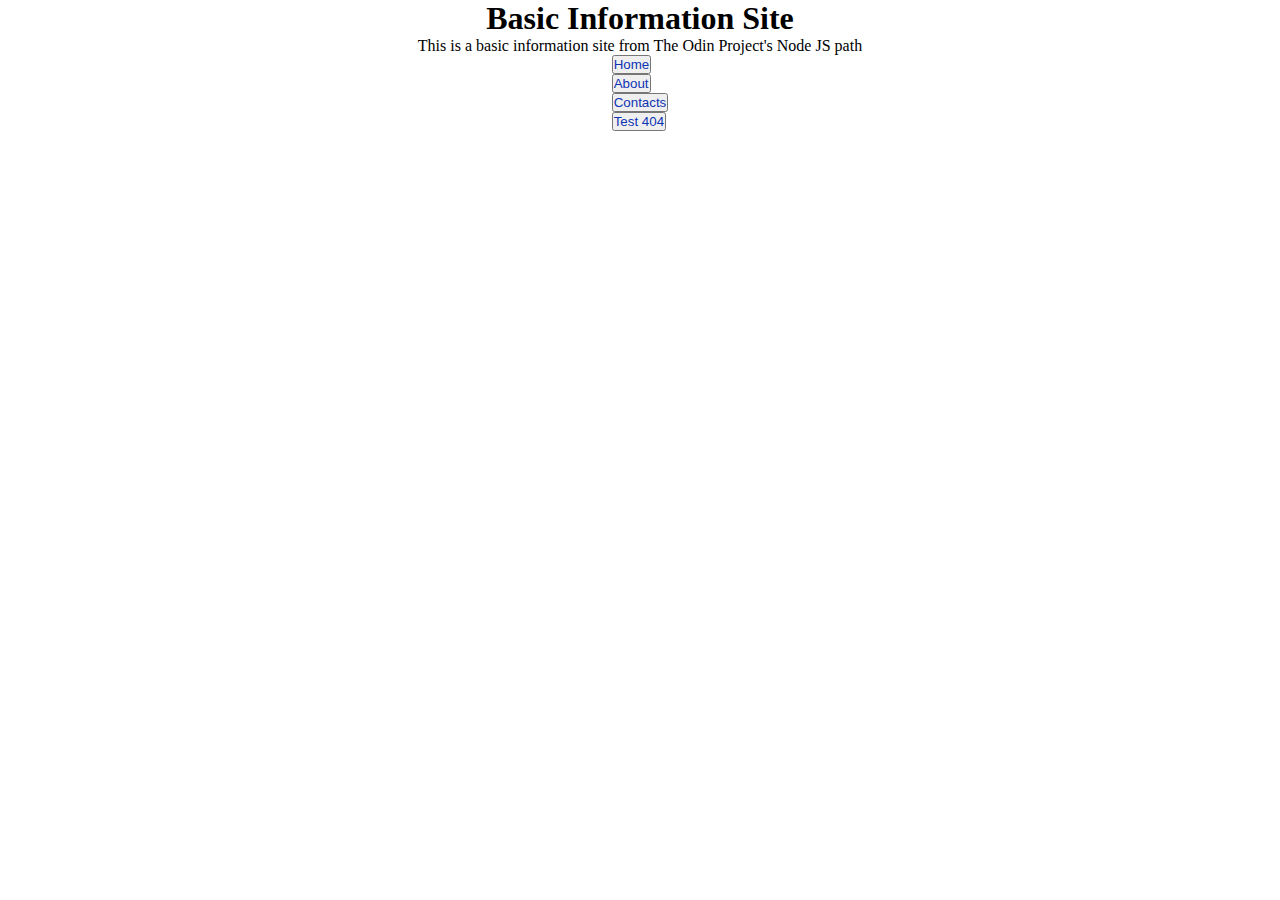
<file: index.html>
<!DOCTYPE html>
<html lang="en">
<head>
    <meta charset="UTF-8">
    <meta http-equiv="X-UA-Compatible" content="IE=edge">
    <meta name="viewport" content="width=device-width, initial-scale=1.0">
    <style>
        * {
            margin: 0;
            padding: 0;
            box-sizing: border-box;
        }

        .main {
            display: flex;
            flex-direction: column;
            justify-content: center;
            align-items: center;
        }

        a { 
            text-decoration: none;
            color: white;
            margin: 15px;
        }

        button {
            color: rgb(14, 52, 179);
        }
    </style>

    <title>Document</title>
</head>
<body>
   <div class="main">
    <div>
        <h1>Basic Information Site</h1>
    </div>

    <div>
        <p>This is a basic information site from The Odin Project's Node JS path</p>
    </div>

    <div>
        <p><a href="./index.html"><button>Home</button></a></p>
        <p><a href="./about.html"><button>About</button></a></p>
        <p><a href="./contact-me.html"><button>Contacts</button></a></p>
        <p><a href="./404.html"><button>Test 404</button></a></p>
    </div>
</div>
</body>
</html>
</file>
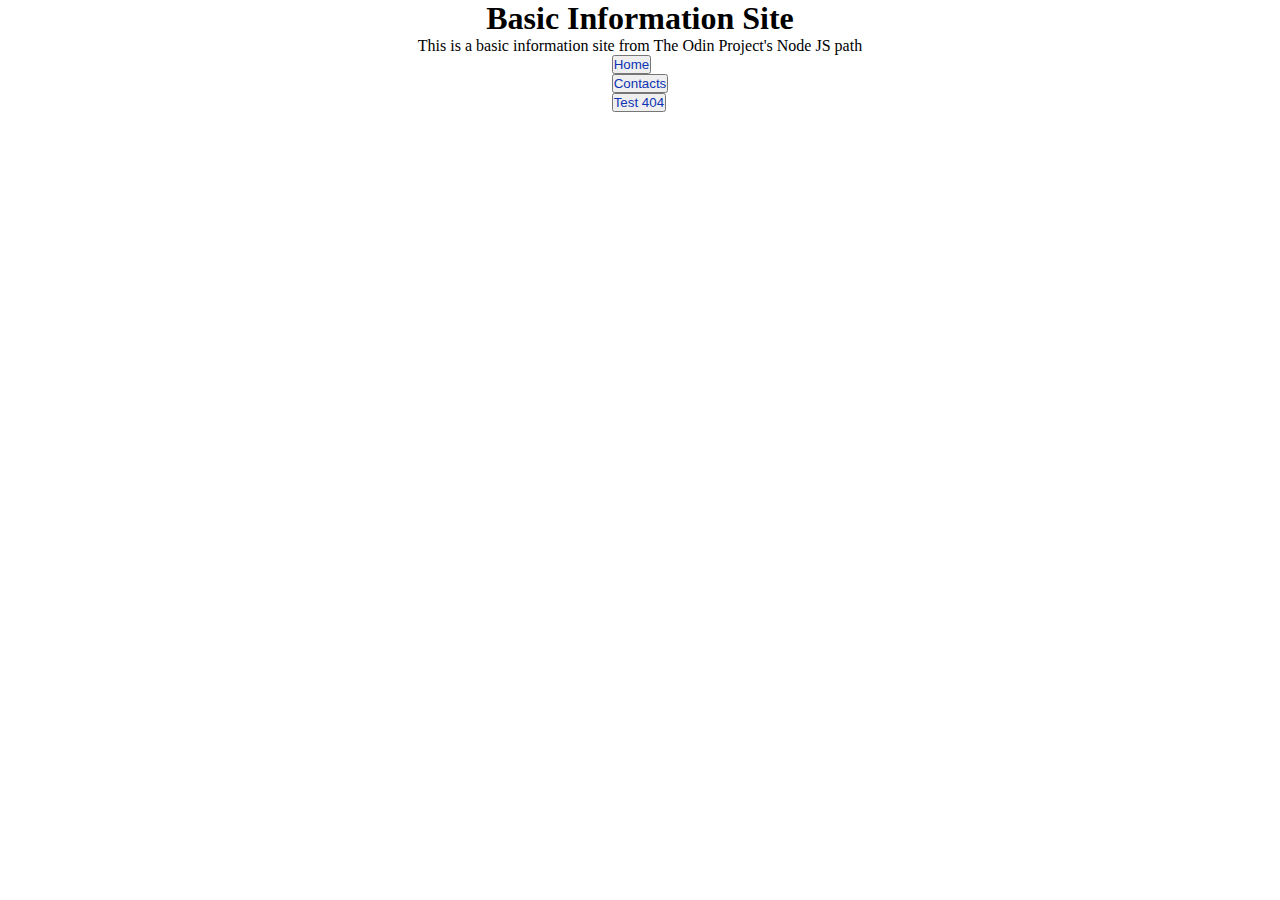
<file: about.html>
<!DOCTYPE html>
<html lang="en">
<head>
    <meta charset="UTF-8">
    <meta http-equiv="X-UA-Compatible" content="IE=edge">
    <meta name="viewport" content="width=device-width, initial-scale=1.0">
    <style>
        * {
            margin: 0;
            padding: 0;
            box-sizing: border-box;
        }

        .main {
            display: flex;
            flex-direction: column;
            justify-content: center;
            align-items: center;
        }

        a { 
            text-decoration: none;
            color: white;
            margin: 15px;
        }

        button {
            color: rgb(14, 52, 179);
        }
    </style>

    <title>Document</title>
</head>
<body>
    <div class="main">
        <div>
            <h1>Basic Information Site</h1>
        </div>

        <div>
            <p>This is a basic information site from The Odin Project's Node JS path</p>
        </div>

        <div>
            <p><a href="./index.html"><button>Home</button></a></p>
            <p><a href="./contact-me.html"><button>Contacts</button></a></p>
            <p><a href="./404.html"><button>Test 404</button></a></p>
        </div>
    </div>
</body>
</html>
</file>
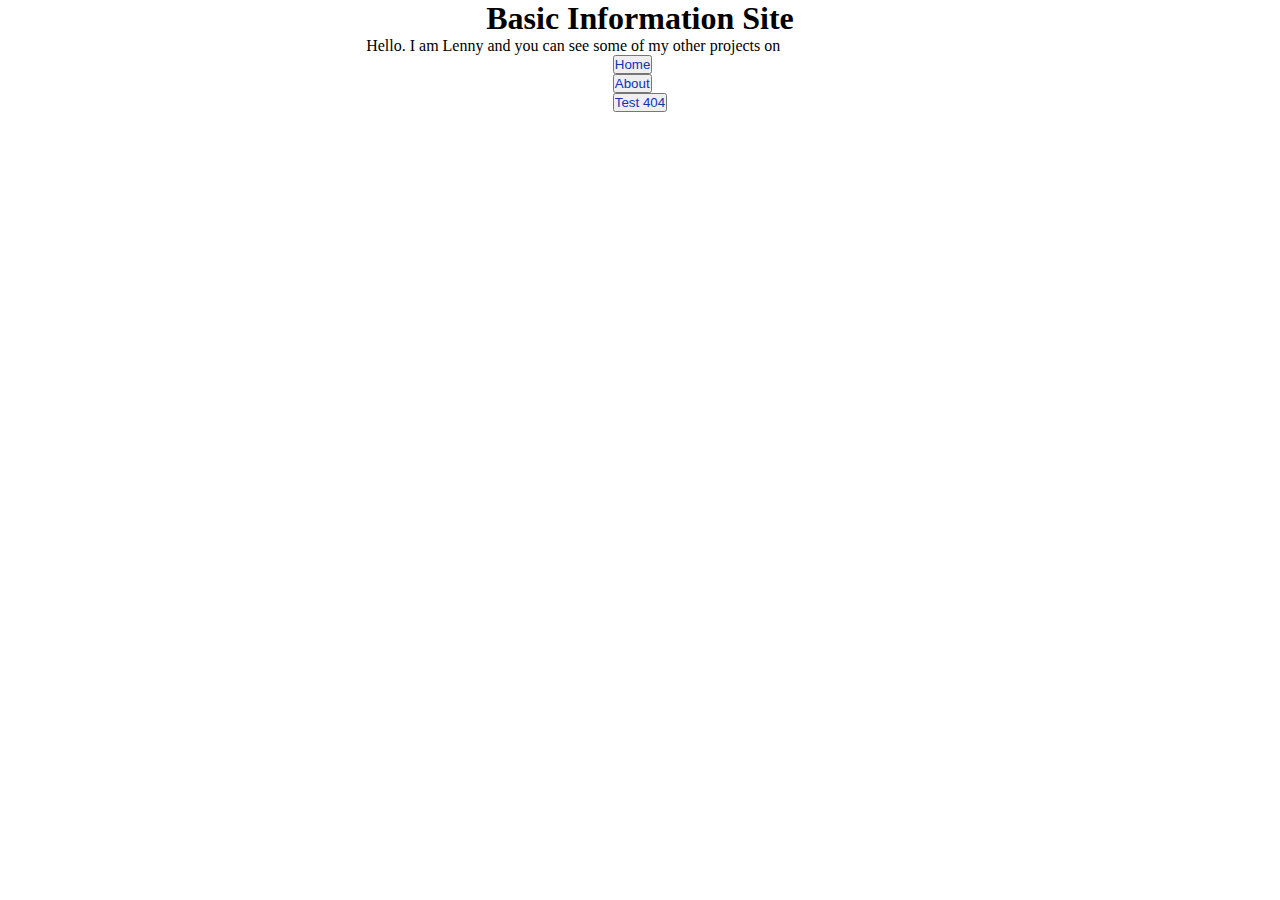
<file: contact-me.html>
<!DOCTYPE html>
<html lang="en">
<head>
    <meta charset="UTF-8">
    <meta http-equiv="X-UA-Compatible" content="IE=edge">
    <meta name="viewport" content="width=device-width, initial-scale=1.0">
    <style>
        * {
            margin: 0;
            padding: 0;
            box-sizing: border-box;
        }

        .main {
            display: flex;
            flex-direction: column;
            justify-content: center;
            align-items: center;
        }

        a { 
            text-decoration: none;
            color: white;
            margin: 15px;
        }

        button {
            color: rgb(14, 52, 179);
        }
    </style>

    <title>Document</title>
</head>
<body>
    <div class="main">
        <div>
            <h1>Basic Information Site</h1>
        </div>

        <div>
            <p>Hello. I am Lenny and you can see some of my other projects on <a href="https://github.com/lenny-of-the-cool-waters">my github page</a></p>
        </div>

        <div>
            <p><a href="./index.html"><button>Home</button></a></p>
            <p><a href="./about.html"><button>About</button></a></p>
            <p><a href="./404.html"><button>Test 404</button></a></p>
        </div>
    </div>
</body>
</html>
</file>
